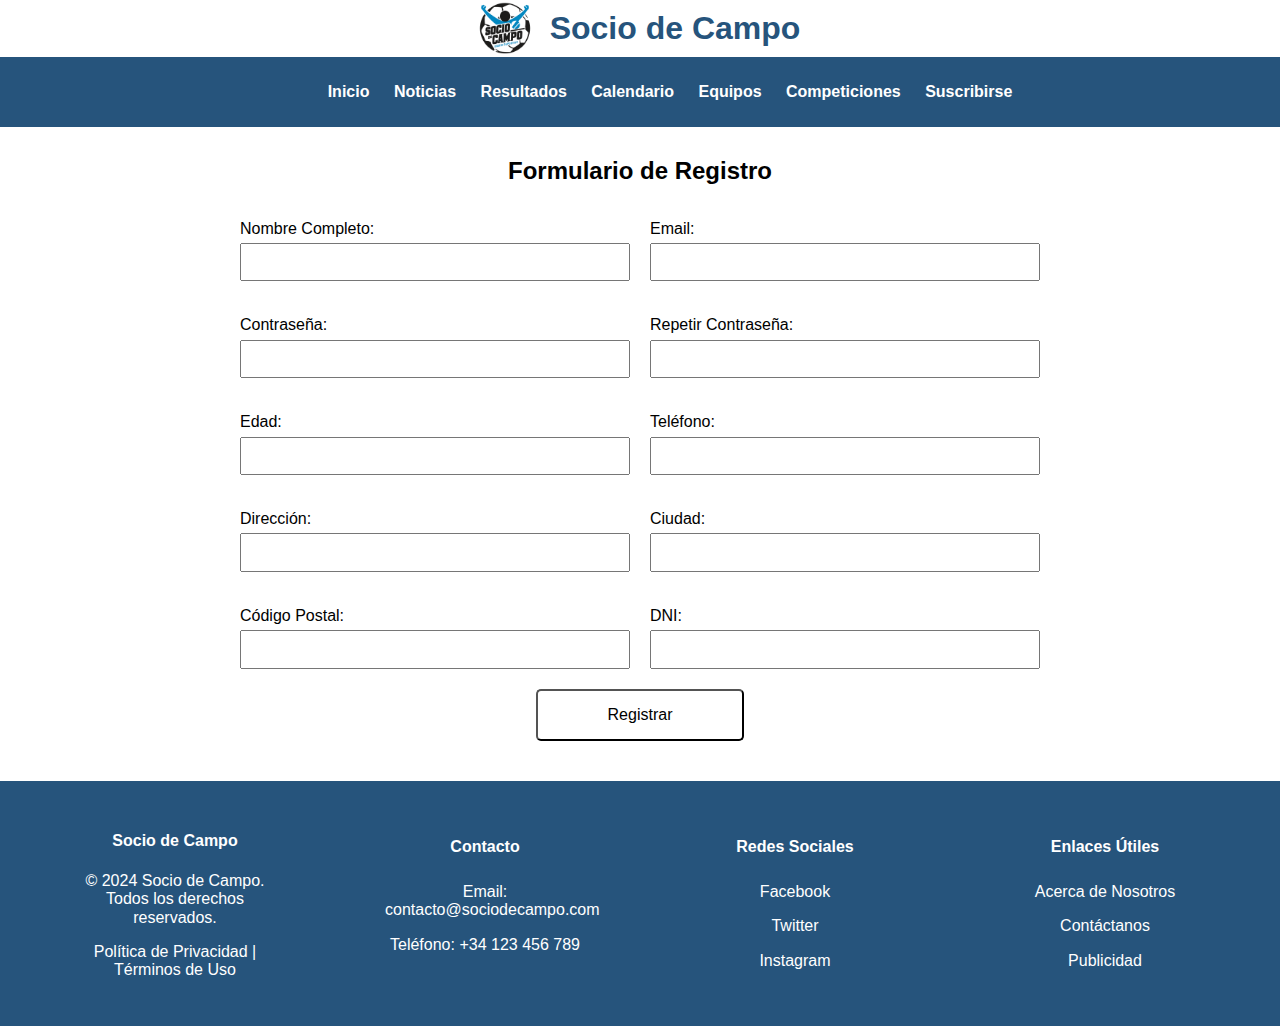
<file: subscription.html>
<!DOCTYPE html>
<html lang="en">
<head>
    <meta charset="UTF-8">
    <meta name="viewport" content="width=device-width, initial-scale=1.0">
    <title>Suscribirse - Socio de Campo</title>
    <link rel="stylesheet" href="normalize.css">
    <link rel="stylesheet" href="style.css">
    <link rel="stylesheet" href="styleScreen.css">
</head>
<body>
    <header class="header">
        <img class="imageLogo" src="img/Logo.png" alt="">
        <h1 class="tituloDiario"> Socio de Campo </h1>
    </header>
    <diV>
    
        <nav class="nav">
            <a class="menuHamburguesa"> ☰ </a>
            <ul class="nav_ul">
                <a href="index.html">Inicio</a>
                <a href="#">Noticias</a>
                <a href="#">Resultados</a>
                <a href="#">Calendario</a>
                <a href="#">Equipos</a>
                <a href="#">Competiciones</a>
                <a href="subscription.html">Suscribirse</a>
            </ul>
        </nav>
    </diV>
    <div class="tituloForm">
    <h2>Formulario de Registro</h2>
    </div>
    
    <form class="formContainer">

            <div class="form-group">
                <label for="nombre">Nombre Completo:</label>
                <input type="text" id="nombre" name="nombre" required>
                <div id="nombreError" class="error"></div>
        </div>
        
        <div class="form-group">
            <label for="email">Email:</label>
            <input type="email" id="email" name="email" required>
            <div id="emailError" class="error"></div>
        </div>
        
        <div class="form-group">
            <label for="contrasena">Contraseña:</label>
            <input type="password" id="contrasena" name="contrasena" required>
            <div id="contrasenaError" class="error"></div>
        </div>
        
        <div class="form-group">
            <label for="repetirContrasena">Repetir Contraseña:</label>
            <input type="password" id="repetirContrasena" name="repetirContrasena" required>
            <div id="repetirContrasenaError" class="error"></div>
        </div>
        
        <div class="form-group">
            <label for="edad">Edad:</label>
            <input type="number" id="edad" name="edad" required>
            <div id="edadError" class="error"></div>
        </div>
        
        <div class="form-group">
            <label for="telefono">Teléfono:</label>
            <input type="tel" id="telefono" name="telefono" required>
            <div id="telefonoError" class="error"></div>
        </div>
        
        <div class="form-group">
            <label for="direccion">Dirección:</label>
            <input type="text" id="direccion" name="direccion" required>
            <div id="direccionError" class="error"></div>
        </div>
        
        <div class="form-group">
            <label for="ciudad">Ciudad:</label>
            <input type="text" id="ciudad" name="ciudad" required>
            <div id="ciudadError" class="error"></div>
        </div>
        
        <div class="form-group">
            <label for="codigoPostal">Código Postal:</label>
            <input type="text" id="codigoPostal" name="codigoPostal" required>
            <div id="codigoError" class="error"></div>
        </div>
        
        <div class="form-group">
            <label for="dni">DNI:</label>
            <input type="text" id="dni" name="dni" required>
            <div id="dniError" class="error"></div>
        </div>
   </form>
        <div class="btnPosition">
            <button id="button" type="submit">Registrar</button>
        
        </div>
        <footer>
            <div class="footer">
                <div class="footer-section">
                    <h4>Socio de Campo</h4>
                    <p>&copy; 2024 Socio de Campo. Todos los derechos reservados.</p>
                    <p><a href="#">Política de Privacidad</a> | <a href="#">Términos de Uso</a></p>
                </div>
                <div class="footer-section contact">
                    <h5>Contacto</h5>
                    <p>Email: contacto@sociodecampo.com</p>
                    <p>Teléfono: +34 123 456 789</p>
                </div>
                <div class="footer-section social">
                <h5>Redes Sociales</h5>
                <p><a href="#">Facebook</a></p>
                <p><a href="#">Twitter</a></p>
                <p><a href="#">Instagram</a></p>
            </div>
            <div class="footer-section links">
                <h5>Enlaces Útiles</h5>
                <p><a href="#">Acerca de Nosotros</a></p>
                <p><a href="#">Contáctanos</a></p>
                <p><a href="#">Publicidad</a></p>
            </div>
        </div>
        <!-- HTML para el modal -->
        <div id="modal" class="modal">
            <div class="modal-content">
                <span class="close-modal">&times;</span>
                <h2 id="modal-title"></h2>
                <p id="modal-message"></p>
            </div>
        </div>

    </footer>
    <script src="validations.js"></script>
</body>
</html>
</file>
<file: style.css>
body {
    font-family: 'Roboto', sans-serif;
    background-color: white;
}

header {
    display: flex;
    justify-content: center;
    align-items: center;
}

h1 {
    font-size: x-large;
    margin: 5px;
    color: #26547C;
}

.tituloDiario {
    display: none;
}

.imageLogo {
    width: 70px;
}

.menuHamburguesa {
    color: white;
    font-size: xx-large;
}

.nav {
    background-color: #26547C;
    display: flex;
    justify-content: right;
    padding: 10px;
}

.nav_ul {
    display: none;
    text-decoration: none;
}

.nav ul a {
    color: white;
    text-decoration: none;
    padding-left: 20px;
    font-weight: bold;
    transition: transform 0.3s ease, text-shadow 0.3s ease;
    /* Transición suave para el cambio de tamaño y sombra */
}

.nav ul a:hover {
    color: white;
    /* Mantén el color del texto blanco */
    transform: scale(1.1);
    /* Agranda solo el texto */
    text-shadow: 0 0 10px rgba(255, 255, 255, 0.5);
    /* Sombra de texto blanca */
}
.Noticias {
    margin-top: 10px;
}

.noticia {

    padding: 3px;
    border-radius: 1px;
}

.noticia a {
    text-decoration: none;
    color: black;
}

.tituloDescripcion p {
    color: gray;
}

.descripcionBreve {
    font-weight: 600;
    margin: 0px;
}

.imgNoticia {
    width: 95%;
    margin: 0 auto;
    display: block;
    padding: 0;
}

.columna-2 {
    display: none;
}

.columna-3 {
    display: none;
}

.noticia h1 {
    display: none;
}

.noticia h2 {
    margin: 0;
    transition: font-size 0.3s ease;
    /* Añade transición suave para el cambio de tamaño */
}

.noticia h2:hover {
    font-size: xx-large;
    /* Cambia el tamaño de la fuente al pasar el mouse */
}

.footer {
    padding: 20px;
    background-color: #26547C;
    color: white;
    /* Color de texto blanco */
    text-align: center;
    display: flex;
    justify-content: space-around;
    flex-wrap: wrap;
    /* Permite que los elementos se envuelvan en pantallas más pequeñas */
}

.footer-section {
    flex: 1;
    max-width: 200px;
    margin: 10px;
}

.footer h4,
.footer h5,
.footer p,
.footer a {
    color: white;
    text-decoration: none;
    font-size: medium;
}

.footer a:hover {
    text-decoration: underline;
   
}

.footer-section.contact,
.footer-section.social,
.footer-section.links {
    display: none;
}

.tituloForm {
    display: flex;
    justify-content: center;
    margin-top: 10px;
}

.btnPosition {
    display: flex;
    justify-content: center;
}

.form-group {
    display: flex;
    flex-direction: column;
    margin-top: 15px;
}

.form-group label {
    margin-bottom: 5px;
}

.form-group input {
    padding: 8px;
    box-sizing: border-box;
}

button {
    margin-top: 20px;
    margin-bottom: 40px;
    padding: 15px 70px;
    background-color: white;
    border-radius: 5px;
    font-size: unset;
    transition: background-color 0.3s, transform 0.3s;
}

button:hover {
    transform: scale(1.05);
    /* Efecto de agrandamiento al pasar el ratón */
}

button:active {
    background-color: #26547C;
    color: white;
    /* Color de fondo al hacer clic */
    transform: scale(0.95);
    /* Efecto de reducción al hacer clic */
}

.error {
    color: red;
    font-size: 12px;
}
.modal {
    display: none;
    position: fixed;
    z-index: 1;
    left: 0;
    top: 0;
    width: 100%;
    height: 100%;
    overflow: auto;
    background-color: rgba(0, 0, 0, 0.4);
}

.modal-content {
    background-color: #fefefe;
    margin: 15% auto;
    padding: 20px;
    border: 1px solid #888;
    width: 80%;
    max-width: 600px;
}

.close-modal {
    color: #aaa;
    float: right;
    font-size: 28px;
    font-weight: bold;
}

.close-modal:hover,
.close-modal:focus {
    color: black;
    text-decoration: none;
    cursor: pointer;
}
</file>
<file: styleScreen.css>
@media screen and (min-width: 1025px) {
    .tituloDiario {
        display: block;
    }

    .menuHamburguesa {
        display: none;
    }

    .nav_ul {
        display: block;
    }

    .nav {
        background-color: #26547C;
        display: flex;
        flex-direction: row;
        justify-content: center;
    }

    h1 {
        font-size: xx-large;
        margin: 10px;
    }

    .columna-2 p {
        margin: 0;
    }

    .filas {
        display: flex;
        justify-content: center;
        /* Centra horizontalmente las columnas */
        gap: 35px;
        /* Espacio entre columnas */
        align-items: flex-start;
        /* Alinea las columnas en la parte superior */
        padding-top: 10px;
    }

    .columna {
        padding: 2px;
        border: 1px #ddd;
        box-sizing: border-box;
        /* Incluye padding y border en el tamaño total del elemento */
        border-radius: 5px;
        box-shadow: 0 4px 10px rgba(0, 0, 0, 0.1);
        /* Añadir sombra */
        transition: box-shadow 0.3s ease;
        /* Añadir transición suave */
    }

    .columna:hover {
        box-shadow: 0 8px 30px rgba(0, 0, 0, 0.2);
        /* Aumentar la sombra al pasar el ratón */
    }

    .columna-2 {
        flex: 1;
        align-self: flex-start;
        display: block;
    }

    .columna-1 {
        flex: 3;
        margin-bottom: 10px;

    }

    .noticia h1 {
        display: block;
    }

    .imgNoticia {
        width: 95%;
        margin: 0 auto;
        display: block;
    }

    h2 {
        padding: 0px;
    }

    .columna-2 .noticia h2 {
        margin-top: 20px;
        /* Espacio entre cada noticia */
        font-size: medium;
        transition: font-size 0.3s ease;
    }

    .columna-2 .noticia h2:hover {
        font-size: large;
        /* Cambia el tamaño de la fuente al pasar el mouse */
    }

    .columna-1 .noticia {
        margin-bottom: 20px;
    }

    .columna-3 {
        flex: 0.5;
        align-self: flex-start;
        display: block;
    }

    .footer-section.contact,
    .footer-section.social,
    .footer-section.links {
        display: block;
        grid-template-columns: repeat(2, 1fr);
    }

.formContainer {
    display: grid;
    grid-template-columns: repeat(2 , 1fr);
    gap: 20px;
    max-width: 800px;
    margin: 0 auto;
}



.error {
        color: red;
        font-size: 12px;
    }
        
}
</file>
